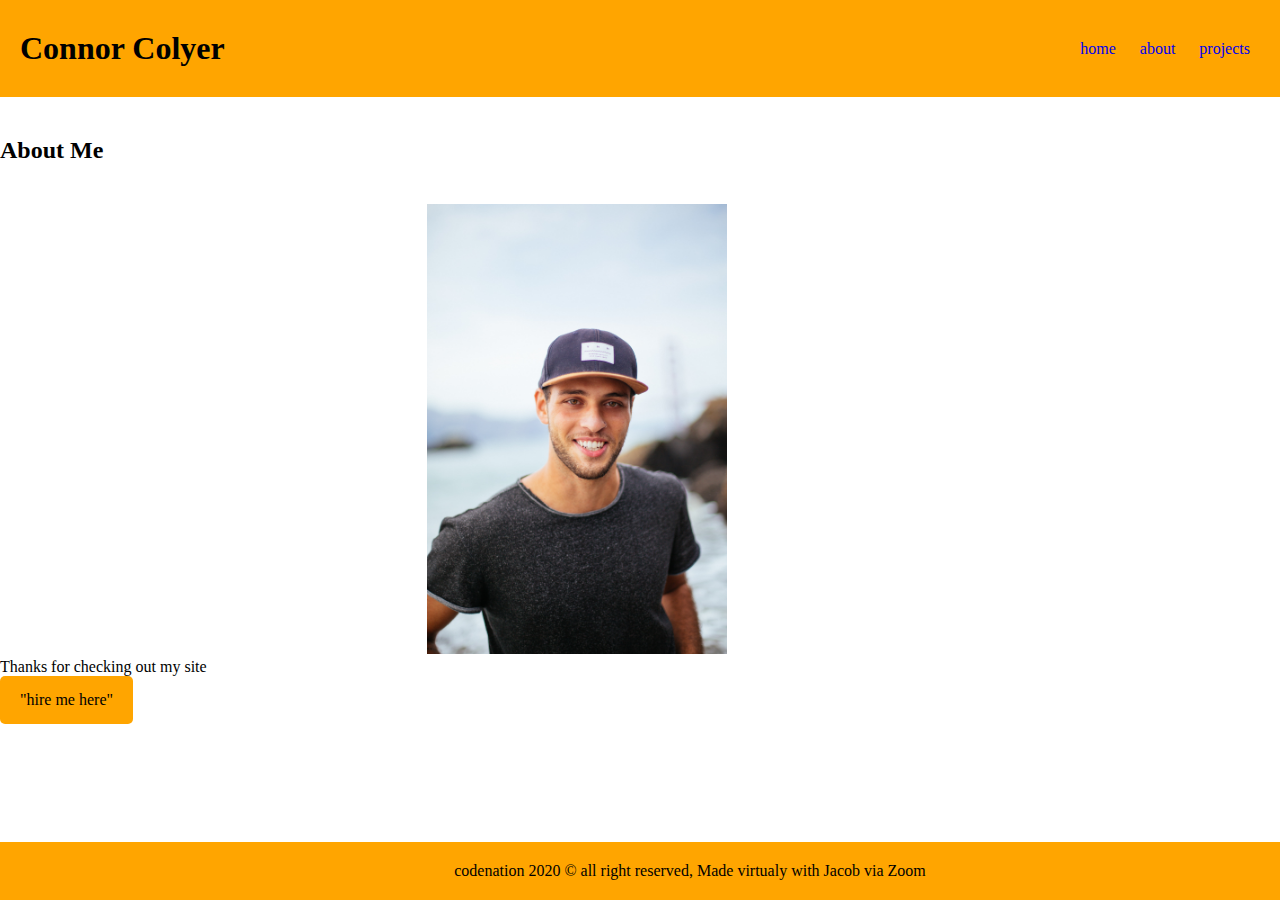
<file: index.html>
<!-- ctrl + / -->
<!-- the user doesn't see the comments -->
<!DOCTYPE html>
<!-- saying what file tyoe we are exspecting -->
<html lang="en">

<head>
    <meta charset="UTF-8">
    <!-- store info that we dont want the user to see -->
    <meta name="viewport" content="width=device-width, initial-scale=1.0">
    <title>digital Portfolio</title>
    <link rel="stylesheet" href="style.css">
    <!-- < tags - loads of different ones -->
    <!-- the way to make our pages look a bit prettier -->
</head>

<body>
    <!-- taga need to be closed... there are some that don't... -->
    <!-- div is sepperating our code into manageble chunks -->
    <div class="navbar">
        <h1>Connor Colyer</h1>
        <ul>
            <!-- unordered list -->
            <!-- links inside of the href -->
        <li><a href="index.html">home</a></li>   
        <li><a href="about.html">about</a></li>
        <li><a href="projects.html">projects</a></li>
        
    
        
    </ul>
 </div>
    
    <div class="container">

        <h2 class="title"> About Me</h2>   

              
        <div class="image-container">
            <img src="profile.jpg" alt="image of random guy">
        </div>
        
   </div>

   <div class="about me">
        <p> Thanks for checking out my site</p>
        
        <a href="hire me here" class="button">"hire me here"</a>
     </div>

     <div class="footer">codenation 2020 &copy; all right reserved, Made virtualy with Jacob via Zoom</div>
   
   <script src="index.js"></script>
    
</body>

</html>
</file>
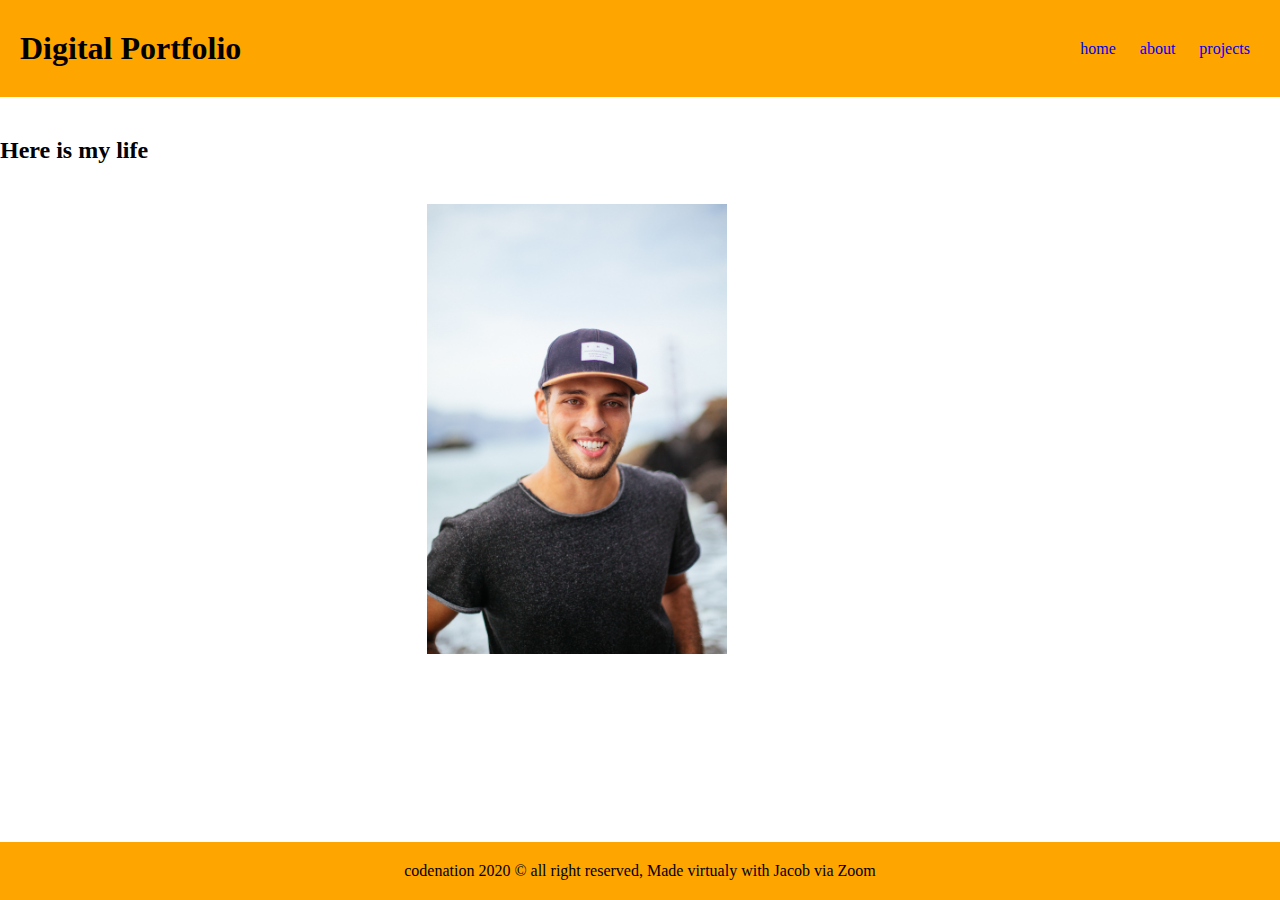
<file: about.html>
<!DOCTYPE html>
<html lang="en">

<head>
    <meta charset="UTF-8">
    <meta name="viewport" content="width=device-width, initial-scale=1.0">
    <title>about </title>
    <link rel="stylesheet" href="style.css">
</head>

<body>
    <div class="navbar">
        <h1>Digital Portfolio</h1>
        <ul>
            <!-- unordered list -->
            <!-- links inside of the href -->
            <li><a href="index.html">home</a></li>
            <li><a href="about.html">about</a></li>
            <li><a href="projects.html">projects</a></li>
        </div>
            <div class="container">
                <h2 class="title">Here is my life</h2>
                <div class="image-container">
                    <img src="profile.jpg" alt="a random guy">
                </div>





               
                <div class="footer">codenation 2020 &copy; all right reserved, Made virtualy with Jacob via Zoom</div>

                <script src="index.js"></script>

            </body>

</html>
</file>
<file: style.css>
/*  classes start with a full stop .
   ids start with a # 
*/

* { 




    margin: 0;
    padding: 0;
}

.navbar {
    background-color:orange;
    display: flex;
    justify-content: space-between;
    align-items: center;
    padding: 30px 20px;
}

.navbar ul li{
    /* target only the ul li inside of the navbar */
    list-style-type: none;
    display: inline-block;
}

.navbar li a { 
    /* inside of the navbar calss... we are targeting spesific
     elements li a inside of the navbar
     */
     text-decoration: none;
     /* no description allows the link to simply look like text. 
     no underline, just text */
padding: 15px 10px

}   

.container {
    text-align: left;
    display: flex;
    justify-content: center;
    flex-wrap: wrap;
}

.title {
    width: 100%;
    margin-top: 40px;
    margin-bottom: 40px;
}


.about-me{
    width: 40%;
    text-align: left;
}

.about-me p {
    margin-bottom: 33.3px;

    font-size:20px;

    color: orange;
}

.image-container {
    width: 33.3%;
}

.image-container img {
    width: 300px;
}

.button {
    text-decoration: none;
    color: black;
    padding: 15px 20px;
    background-color: orange;
    border-radius: 5px;
    display: inline-block;
}

.footer {
    text-align: center;
    background-color: orange;
    color: black; 
    padding: 20px 50px;
    position: absolute;
    bottom: 0;
    width: 100%
}
</file>
